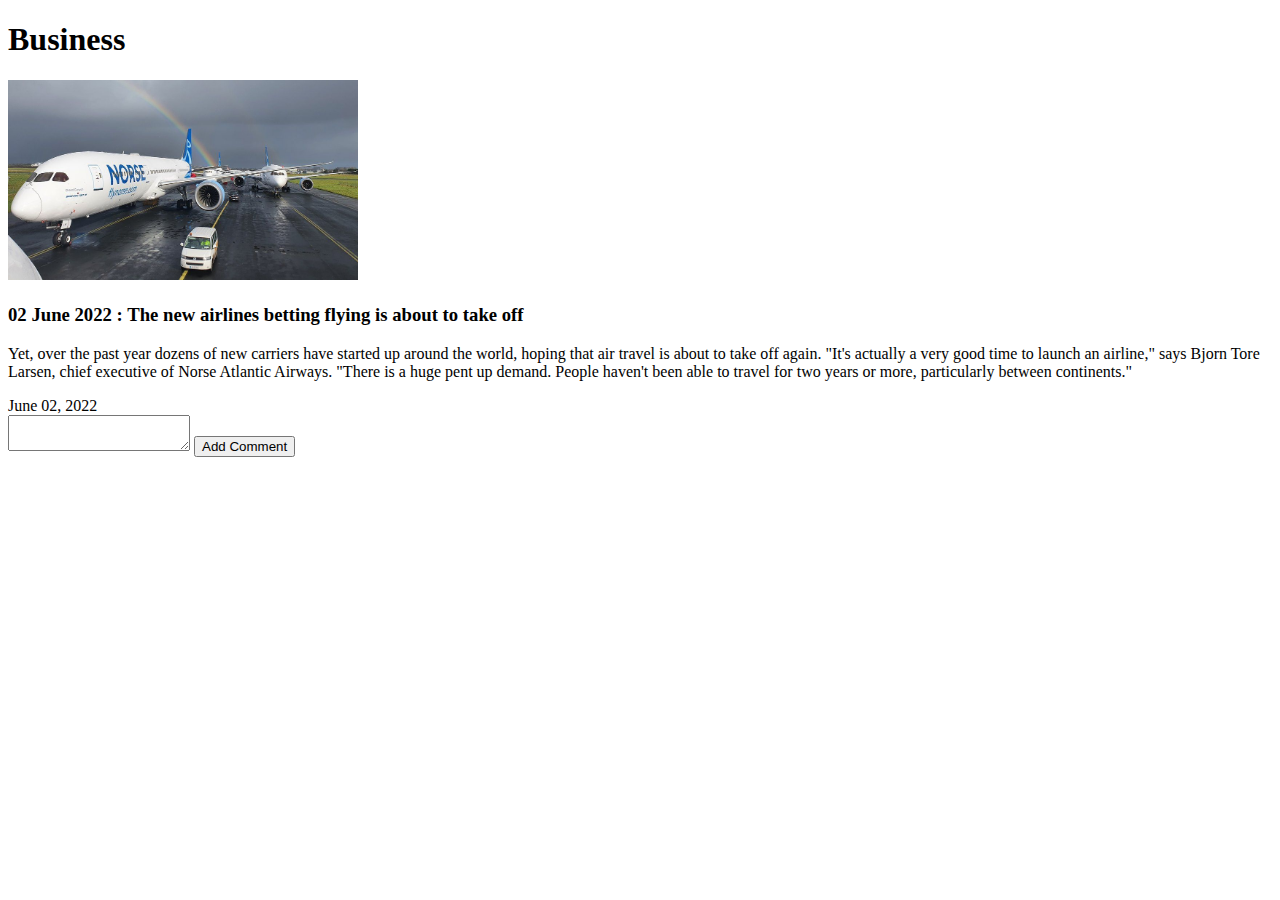
<file: Business.html>
<!DOCTYPE html>
<html lang="en">
<head>
    <meta charset="UTF-8">
    <meta http-equiv="X-UA-Compatible" content="IE=edge">
    <meta name="viewport" content="width=device-width, initial-scale=1.0">
    <title>Document</title>
</head>
<body>
<div class="mainpart">
    <h1>Business</h1>
    <div class="container">
        <div class="x">
            <img src="business.jpg" style="width: 350px; height: 200px; object-fit: cover;">
        </div>
        <div class="y">
            <h2 class="title">
        
                    <h3>02 June 2022 : The new airlines betting flying is about to take off</h3>
                    <p>Yet, over the past year dozens of new carriers have started up around the world, hoping that air
                        travel is about to take
                        off again.
                    
                        "It's actually a very good time to launch an airline," says Bjorn Tore Larsen, chief executive of
                        Norse Atlantic
                        Airways. "There is a huge pent up demand. People haven't been able to travel for two years or more,
                        particularly between
                        continents."</p>
                
            </h2>
            <div class="z">
                <div class="publish">
                    <div class="dateTime">June 02, 2022</div>
                </div>
                <div class="readFull">
                    <textarea type="text" class="input" placeholder="" v-model="newItem"
                        @keyup.enter="addItem()"></textarea>
                    <button id="red" v-on:click="addItem()" class='primaryContained float-right' type="submit">Add
                        Comment</button>

                    
                </div>
            </div>
        </div>
    </div>
</body>
</html>
</file>
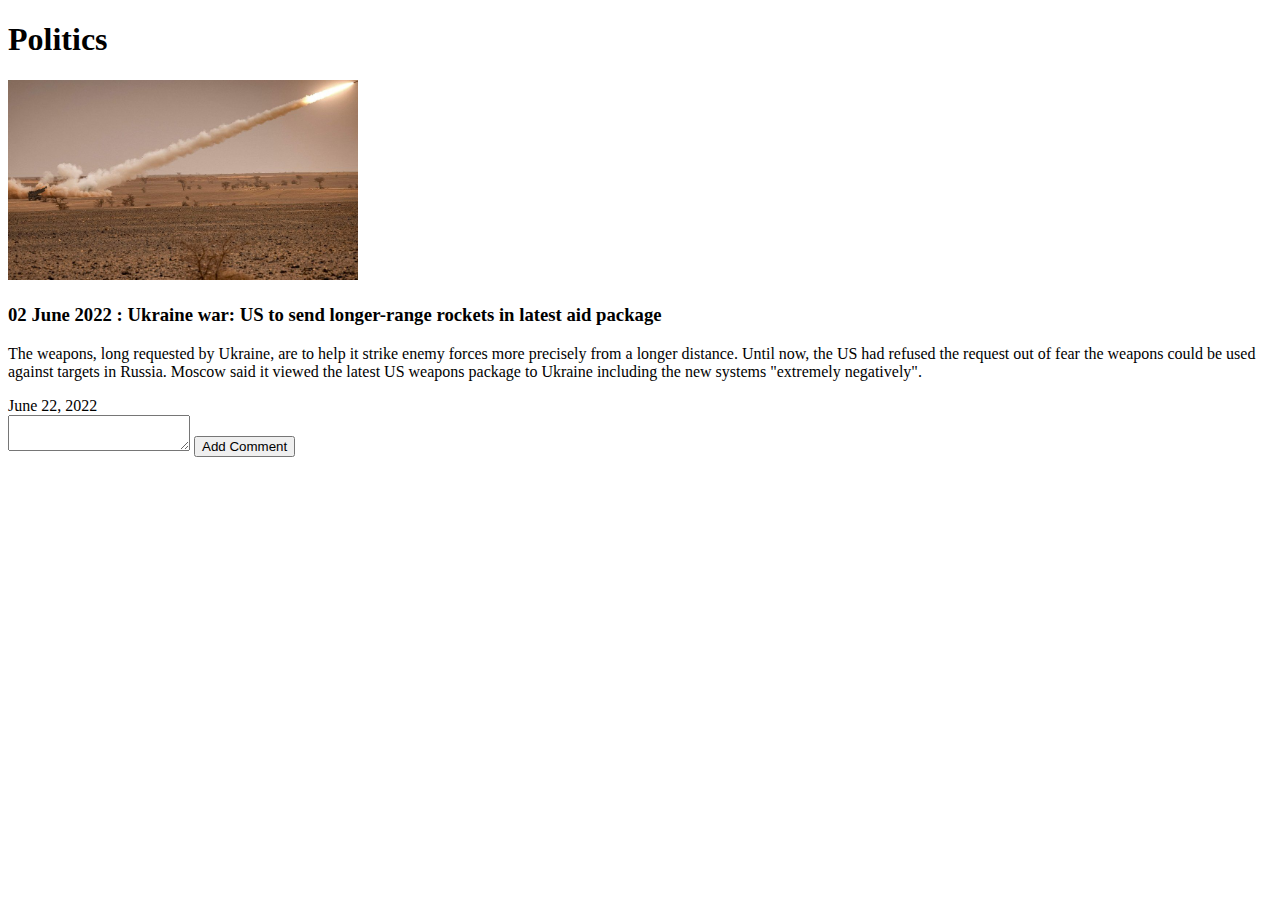
<file: politics.html>
<!DOCTYPE html>
<html lang="en">
<head>
    <meta charset="UTF-8">
    <meta http-equiv="X-UA-Compatible" content="IE=edge">
    <meta name="viewport" content="width=device-width, initial-scale=1.0">
    <title>Document</title>
</head>
<body>
<h1>Politics</h1>
<div class="container">
    <div class="x">
        <img src="politics.jpg" style="width: 350px; height: 200px; object-fit: cover;">
    </div>
    <div class="y">
        <h2 class="title">
        <h3>02 June 2022 : Ukraine war: US to send longer-range rockets in latest aid package</h3>
        <p>The weapons, long requested by Ukraine, are to help it strike enemy forces more precisely from a
            longer distance.
        
            Until now, the US had refused the request out of fear the weapons could be used against targets in
            Russia.
        
            Moscow said it viewed the latest US weapons package to Ukraine including the new systems "extremely
            negatively".</p>
        </h2>
        <div class="z">
            <div class="publish">
                <div class="dateTime">  June 22, 2022</div>
            </div>
            <div class="readFull">

                <textarea type="text" class="input" placeholder="" v-model="newItem"
                    @keyup.enter="addItem()"></textarea>
                <button id="red" v-on:click="addItem()" class='primaryContained float-right' type="submit">Add
                    Comment</button>

                
            </div>
        </div>
    </div>
</div>

</div>
</body>
</html>
</file>
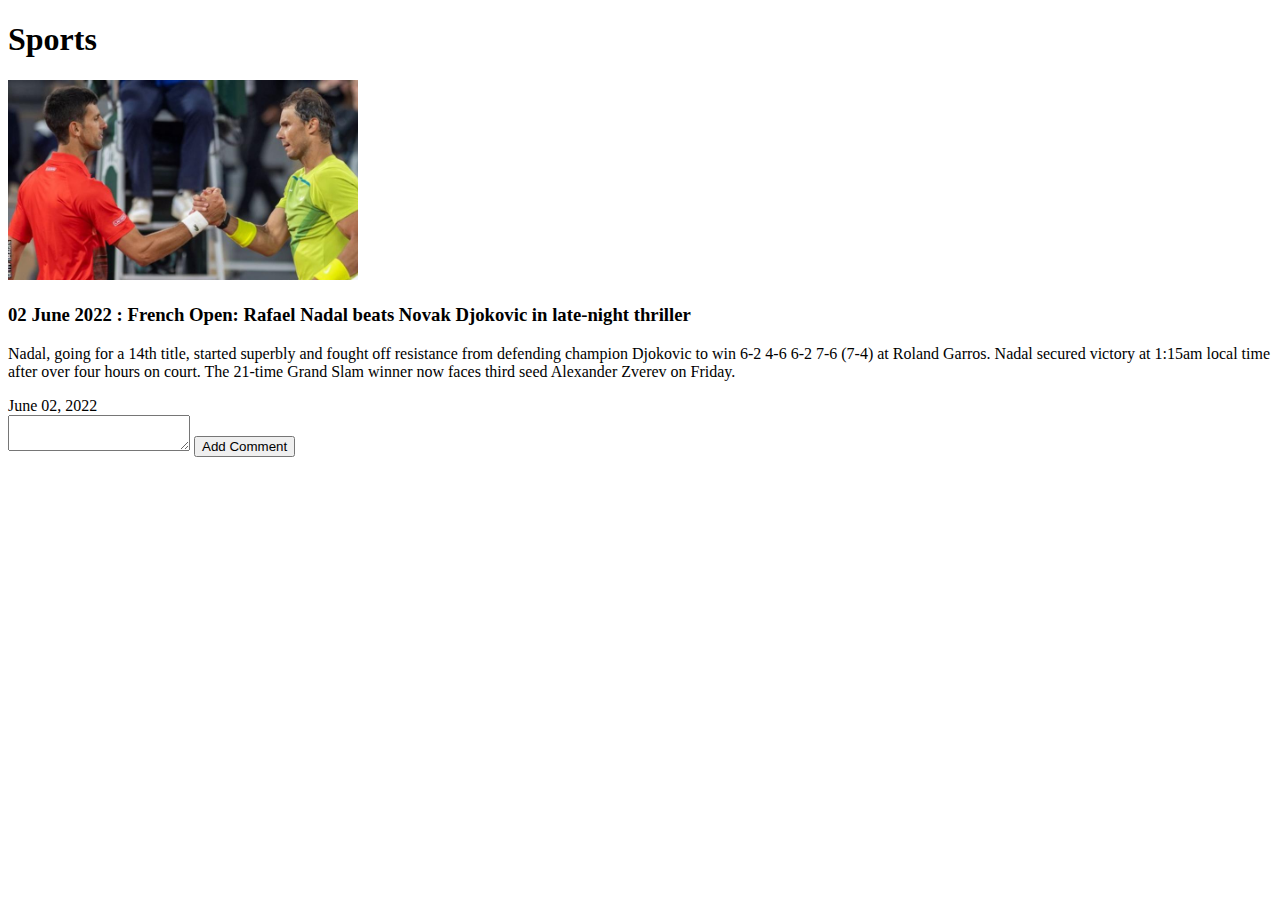
<file: sports.html>
<!DOCTYPE html>
<html lang="en">
<head>
    <meta charset="UTF-8">
    <meta http-equiv="X-UA-Compatible" content="IE=edge">
    <meta name="viewport" content="width=device-width, initial-scale=1.0">
    <title>Document</title>
</head>
<body>
<h1>Sports</h1>
<div class="container">
    <div class="x">
        <img src="sports.jpg" style="width: 350px; height: 200px; object-fit: cover;">
    </div>
    <div class="y">
        <h2 class="title">
            <h3>02 June 2022 : French Open: Rafael Nadal beats Novak Djokovic in late-night thriller</h3>
            <p>Nadal, going for a 14th title, started superbly and fought off resistance from defending champion
                Djokovic to win 6-2
                4-6 6-2 7-6 (7-4) at Roland Garros.
            
                Nadal secured victory at 1:15am local time after over four hours on court.
            
                The 21-time Grand Slam winner now faces third seed Alexander Zverev on Friday.</p>
           
        </h2>
        <div class="z">
            <div class="publish">
                <div class="dateTime"> June 02, 2022</div>
            </div>
            <div class="readFull">

                <textarea type="text" class="input" placeholder="" v-model="newItem"
                    @keyup.enter="addItem()"></textarea>
                <button id="red" v-on:click="addItem()" class='primaryContained float-right' type="submit">Add
                    Comment</button>

                
            </div>
        </div>
    </div>
</div>
</body>
</html>
</file>
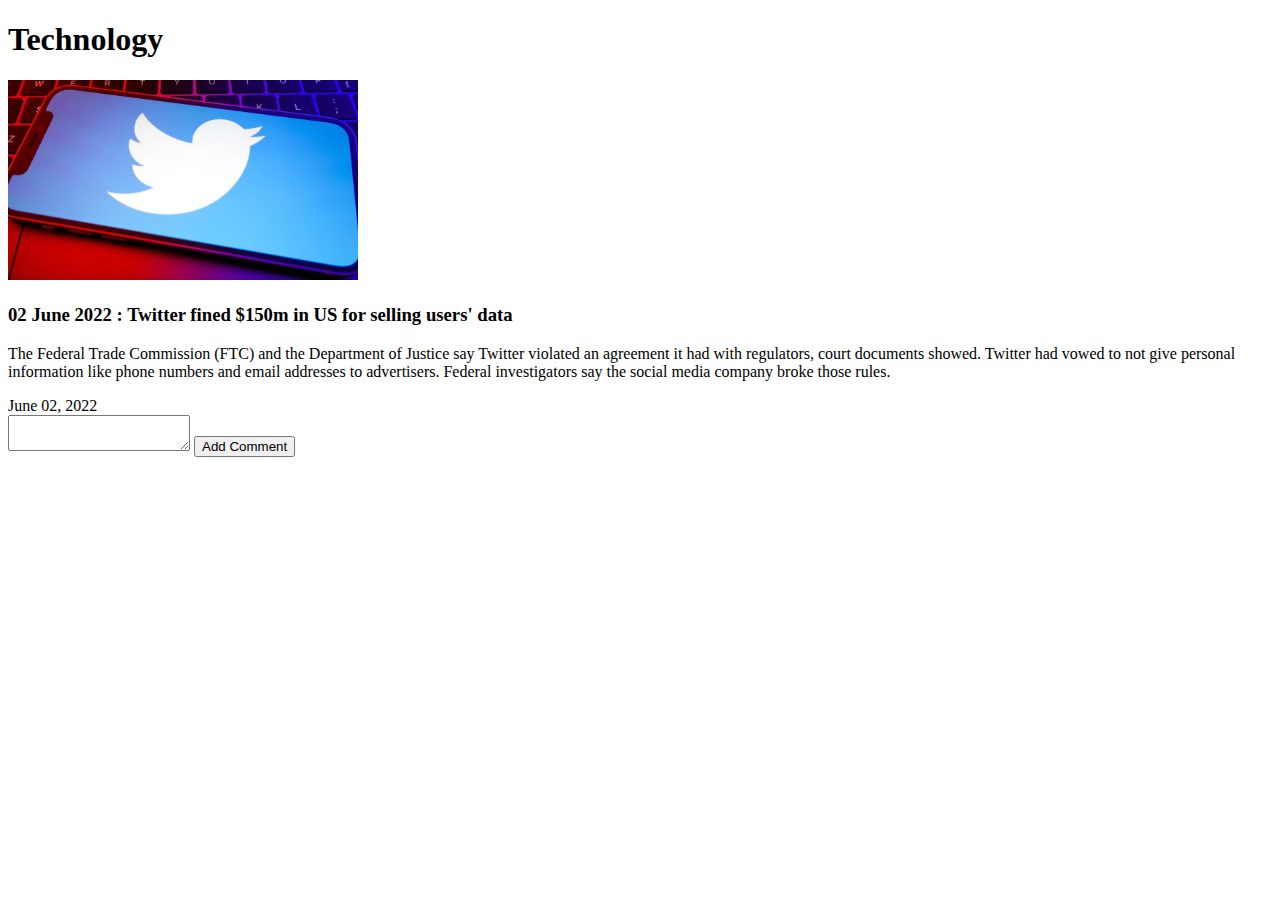
<file: technology.html>
<!DOCTYPE html>
<html lang="en">
<head>
    <meta charset="UTF-8">
    <meta http-equiv="X-UA-Compatible" content="IE=edge">
    <meta name="viewport" content="width=device-width, initial-scale=1.0">
    <title>Document</title>
</head>
<body>
<h1>Technology</h1>
<div class="container">
    <div class="x">
        <img src="tec.jpg" style="width: 350px; height: 200px; object-fit: cover;">
    </div>
    <div class="y">
        <h2 class="title">
        <h3>02 June 2022 : Twitter fined $150m in US for selling users' data</h3>
        <p>The Federal Trade Commission (FTC) and the Department of Justice say Twitter violated an agreement it
            had with
            regulators, court documents showed.
        
            Twitter had vowed to not give personal information like phone numbers and email addresses to
            advertisers.
        
            Federal investigators say the social media company broke those rules.</p>
            </h2>
            <div class="z">
                <div class="publish">
                    <div class="dateTime"> June 02, 2022</div>
                </div>
                <div class="readFull">
            
                    <textarea type="text" class="input" placeholder="" v-model="newItem" @keyup.enter="addItem()"></textarea>
                    <button id="red" v-on:click="addItem()" class='primaryContained float-right' type="submit">Add Comment</button>
            
                    
            </div>
        </div>
    </div>
</div>
  
</body>
</html>
</file>
